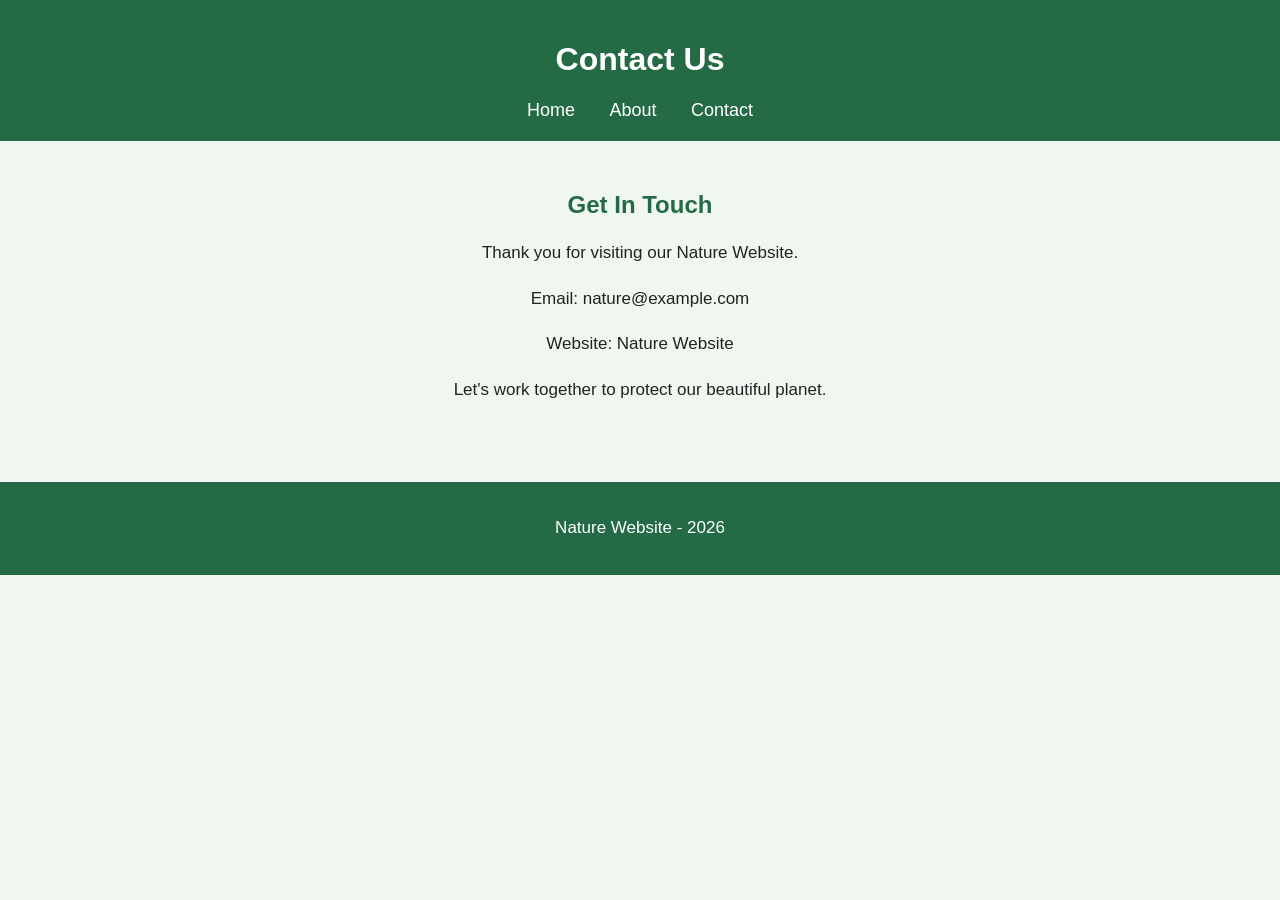
<file: contact.html>
<!DOCTYPE html>
<html>
<head>
    <title>Contact Us</title>
    <link rel="stylesheet" href="style.css">
</head>
<body>

    <header>
        <h1>Contact Us</h1>
        <nav>
            <a href="index.html">Home</a>
            <a href="about.html">About</a>
            <a href="contact.html">Contact</a>
        </nav>
    </header>

    <main>
        <h2>Get In Touch</h2>

        <p>
            Thank you for visiting our Nature Website.
        </p>

        <p>Email: nature@example.com</p>

        <p>Website: Nature Website</p>

        <p>
            Let's work together to protect our beautiful planet.
        </p>
    </main>

    <footer>
        <p>Nature Website - 2026</p>
    </footer>

</body>
</html>
</file>
<file: style.css>
body {
    margin: 0;
    font-family: Arial, sans-serif;
    background-color: #f0f7f0;
    color: #222;
    text-align: center;
}

header {
    background-color: #246b45;
    color: white;
    padding: 20px;
}

nav {
    margin-top: 15px;
}

nav a {
    color: white;
    text-decoration: none;
    margin: 15px;
    font-size: 18px;
}

nav a:hover {
    color: yellow;
}

main {
    padding: 30px;
}

h2 {
    color: #246b45;
}

p {
    font-size: 17px;
    line-height: 1.7;
}

img {
    width: 80%;
    max-width: 600px;
    height: 300px;
    object-fit: cover;
    border-radius: 10px;
}

footer {
    background-color: #246b45;
    color: white;
    padding: 15px;
    margin-top: 30px;
}
</file>
